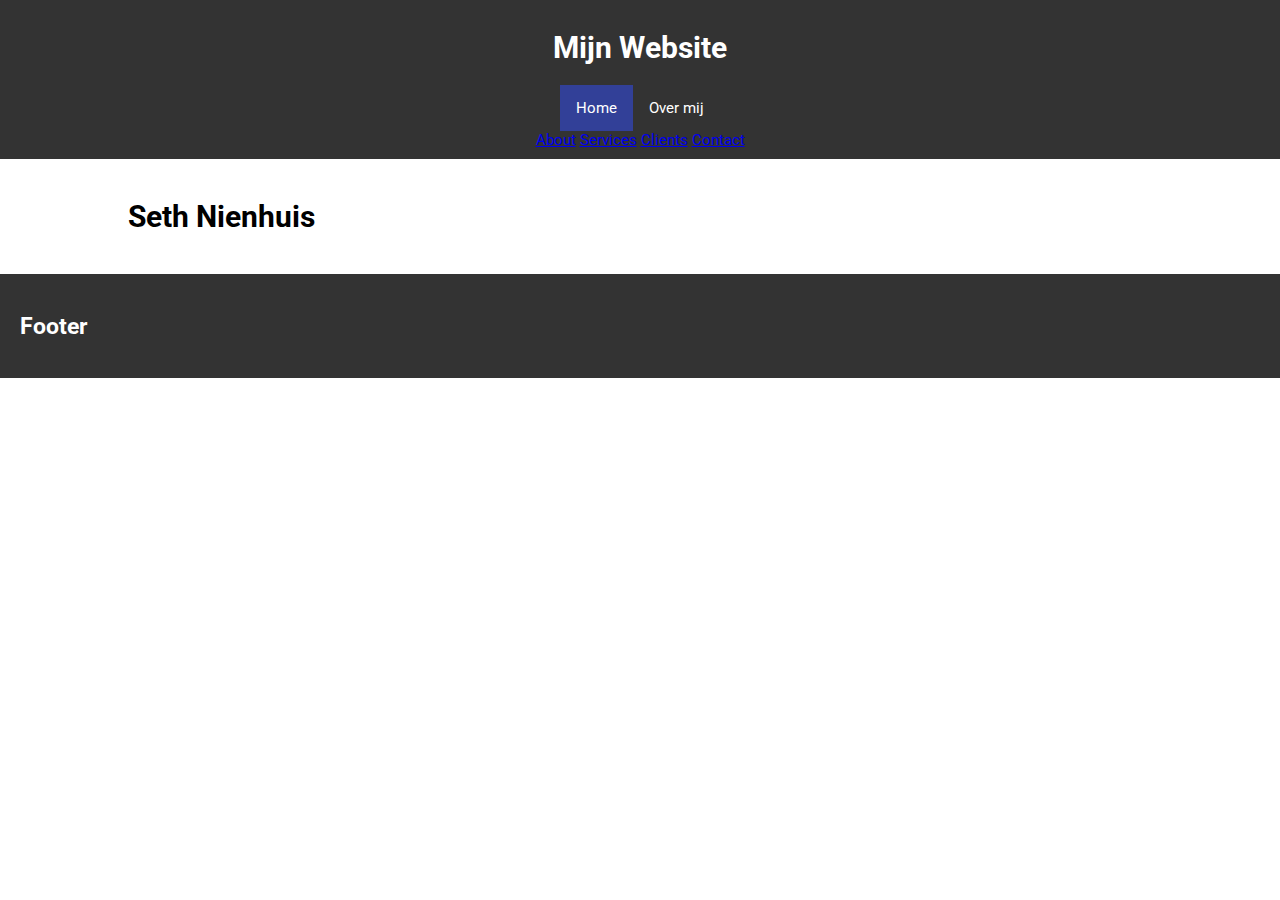
<file: index.html>
<!DOCTYPE html>
<html lang="nl">
<head>
    <meta charset="UTF-8">
    <meta name="viewport" content="width=device-width, initial-scale=1.0">
    <meta name="description" content="Een korte beschrijving van je website">
    <link rel="icon" type="image/png" href="Seth (copy).PNG">
    <link rel="stylesheet" href="styles.css">
    <link rel="preconnect" href="https://fonts.googleapis.com">
    <link rel="preconnect" href="https://fonts.gstatic.com" crossorigin>
    <link href="https://fonts.googleapis.com/css2?family=Roboto:wght@400;700&display=swap" rel="stylesheet">
    <title>Mijn eerste website</title>
</head>
<body>
    <header>
        <h1>Mijn Website</h1>
        <nav>
            <ul>
                <li><a href="index.html" class="active">Home</a></li>
                <li><a href="about.html">Over mij</a></li>
            </ul>
        </nav>
        <div class="sidenav">
  <a href="#">About</a>
  <a href="#">Services</a>
  <a href="#">Clients</a>
  <a href="#">Contact</a>
</div>
    </header>

    <main> 
        <section> 
            <section1>
                <h1>Seth Nienhuis</h1>
            </section1>  
        </section>
    </main>

    <footer>
        <h2>Footer</h2>
    </footer>
</body>
</html>
</file>
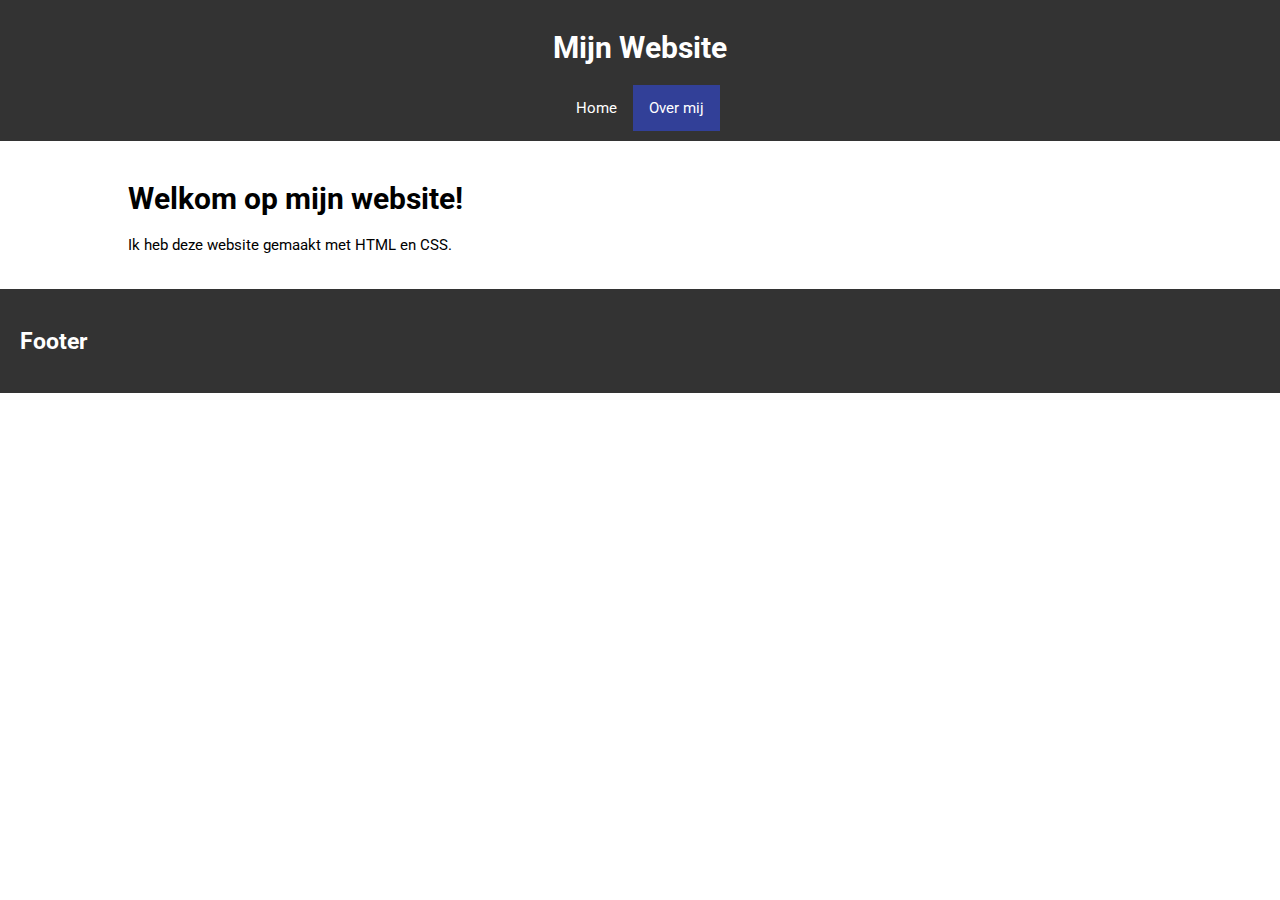
<file: about.html>
<!DOCTYPE html>
<html lang="nl">

<head>
    <meta charset="UTF-8">
    <meta name="viewport" content="width=device-width, initial-scale=1.0">
    <meta name="description" content="Een korte beschrijving van je website">
    <link rel="icon" type="image/png" href="Seth (copy).PNG">
    <link rel="stylesheet" href="styles.css">
    <link rel="preconnect" href="https://fonts.googleapis.com">
    <link rel="preconnect" href="https://fonts.gstatic.com" crossorigin>
    <link href="https://fonts.googleapis.com/css2?family=Roboto:wght@400;700&display=swap" rel="stylesheet">
    <title>Mijn eerste website</title>
</head>
<body>
    <header>
        <h1>Mijn Website</h1>
        <nav>
            <ul>
                <li><a href="index.html">Home</a></li>
                <li><a href="about.html" class="active">Over mij</a></li>
            </ul>
        </nav>
    </header>

    <main> 
        <section>
            <h1>Welkom op mijn website!</h1>
            <p>Ik heb deze website gemaakt met HTML en CSS.</p>
        </section>
    </main>

    <footer>
        <h2>Footer</h2>
    </footer>
</body>
</html>
</file>
<file: styles.css>
/* Reset default margins and padding */
body, html {
    margin: 0;
    padding: 0;
    box-sizing: border-box;
}

/* About */


img {
    border-radius: 50%;
    width: 100%;
    height: auto;
    max-width: 300px;
    margin: 0 10% 20px 0;
    box-shadow: 3px 3px 10px #999;
}

body {
    font-family: 'Roboto', sans-serif;
    font-size: 15px;
    white-space: normal;
}

main {
    padding: 20px 10%;
}

header {
    text-align: center;
    padding: 10px;
    background: #333;
    color: white;
    font-size: 15px;
}

nav ul {
    list-style-type: none;
    margin: 0;
    padding: 0;
    overflow: hidden;
    background-color: #333;
    display: flex;
    justify-content: center;
}

nav li {
    display: inline;
}

nav li a {
    display: block;
    color: white;
    text-align: center;
    padding: 14px 16px;
    text-decoration: none;
}

nav li a:hover:not(.active) {
    background-color: #111;
}

.active {
    background-color: #324098;
}


footer {
    padding: 20px;
    background: #333;
    color: white;
    font-size: 15px;
    text-align: left;
}

main {
    display: flex;
    flex-direction: column;
    align-items: flex-start;
}


@media (max-width: 600px) {
    header, section, nav {
        width: 100%;
        height: auto;
    }

    header {
        display: flex;
        flex-direction: column;
        align-items: center;
    }

    main {
        align-items: center;
        text-align: center;
    }

    img {
        margin: 0 auto 20px;
    }
}


/* Home */
</file>
